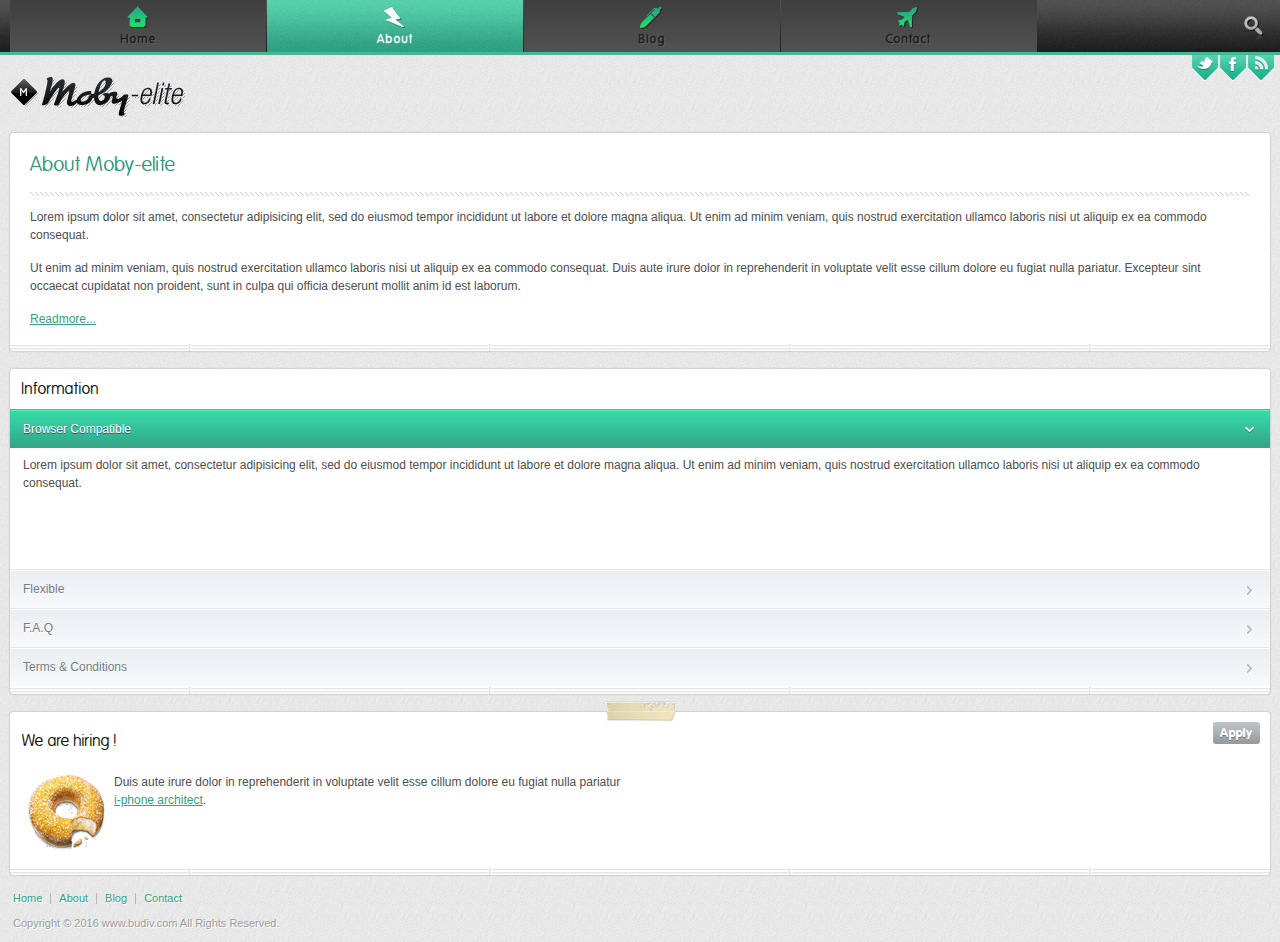
<file: about.html>
<!DOCTYPE HTML>
<html lang="en">
<head>
<title>自适应性绿色触屏版手机wap企业网站模板下载关于关于我们页-【shenghuofuwu/qiye/】</title>
<meta charset="UTF-8">
<meta name="viewport" content="width=device-width; initial-scale=1.0; maximum-scale=1.0; user-scalable=0;" />
<meta name="apple-mobile-web-app-capable" content="yes" />
<meta name="apple-mobile-web-app-status-bar-style" content="black" />
<link rel="stylesheet" type="text/css" href="css/style.css" media="screen" />
<!--[if lt IE 9]>
		<script src="../../../../html5shiv.googlecode.com/svn/trunk/html5.js"></script>
	<![endif]-->
</head>
<body>
<div id="wrapper">
    <!--Header Starts-->
    <header>
        <ul class="navigation">
            <li><a href="index.html"><span class="nav_icon home"></span> Home</a></li>
            <li class="active dropdown"><a href="#"><span class="nav_icon about"></span> About</a>
                <!--Submenu-->
                <ul id="submenu">
                    <li> <a href="about.html">About Moby Elite</a></li>
                    <li> <a href="about.html">Technology</a></li>
                    <li> <a href="about.html">Support</a></li>
                    <li> <a href="about.html">Our Clients</a></li>
                    <li> <a href="index.html">Buy Moby Elite</a></li>
                </ul>
                <!--Submenu-->
            <li><a href="blog.html"><span class="nav_icon blog"></span> Blog</a></li>
            <li><a href="contact.html"><span class="nav_icon contact"></span> Contact</a></li>
            <li class="nav_search"><a href="#"></a></li>
        </ul>
        <!--Search starts-->
        <div id="search">
            <form class="search" action="about.html">
                <fieldset class=" ">
                    <input type="text" placeholder="search" class="text ">
                    <input type="submit" value="search" class="submit">
                </fieldset>
            </form>
        </div>
        <!--Search ends-->
        <ul class="share">
            <li class="twitter"><a href="#"></a></li>
            <li class="facebook"><a href="#"></a></li>
            <li class="rss"><a href="#"></a></li>
        </ul>
        <a href="#" title="Back to Home page" id="logo"><img alt="" src="images/logo.png" /></a> </header>
    <!--Header Ends-->
    <!--Section Starts-->
    <section id="main">
        <!--Block Starts-->
        <div class="block_module paper_bh_white">
            <div class="page">
                <h1>About Moby-elite</h1>
                <p> Lorem ipsum dolor sit amet, consectetur adipisicing elit, sed do eiusmod tempor incididunt ut labore et dolore magna aliqua. Ut enim ad minim veniam, quis nostrud exercitation ullamco laboris nisi ut aliquip ex ea commodo consequat. </p>
                <p> Ut enim ad minim veniam, quis nostrud exercitation ullamco laboris nisi ut aliquip ex ea commodo consequat. Duis aute irure dolor in reprehenderit in voluptate velit esse cillum dolore eu fugiat nulla pariatur. Excepteur sint occaecat cupidatat non proident, sunt in culpa qui officia deserunt mollit anim id est laborum. </p>
                <a href="#">Readmore...</a> </div>
        </div>
        <!--Block Ends-->
        <!--Block Starts-->
        <div class="block_module paper_bh_white">
            <h2>Information</h2>
            <div id="accordion_menu">
                <h5>Browser Compatible <span class="arrow"></span></h5>
                <div class="ac_content">
                    <p>Lorem ipsum dolor sit amet, consectetur adipisicing elit, sed do eiusmod tempor incididunt ut labore et dolore magna aliqua. Ut enim ad minim veniam, quis nostrud exercitation ullamco laboris nisi ut aliquip ex ea commodo consequat.</p>
                </div>
                <h5>Flexible <span class="arrow"></span></h5>
                <div class="ac_content">
                    <p>Duis aute irure dolor in reprehenderit in voluptate.</p>
                    <ul>
                        <li>First Item of Unordered List</li>
                        <li>Second Item of Unordered List</li>
                        <li>Third Item of Unordered List</li>
                    </ul>
                </div>
                <h5>F.A.Q <span class="arrow"></span></h5>
                <div class="ac_content">
                    <p>Sed do eiusmod tempor incididunt ut labore.</p>
                    <ol>
                        <li>First Item of Ordered List</li>
                        <li>Second Item of Ordered List</li>
                        <li>Third Item of Ordered List</li>
                    </ol>
                </div>
                <h5>Terms & Conditions <span class="arrow"></span></h5>
                <div class="ac_content">
                    <p>Lorem ipsum dolor sit amet, consectetur adipisicing elit, sed do eiusmod tempor incididunt ut labore et dolore magna aliqua. Ut enim ad minim veniam, quis nostrud exercitation ullamco laboris nisi ut aliquip ex ea commodo consequat.</p>
                </div>
            </div>
        </div>
        <!--Block Ends-->
        <!--Block Starts-->
        <div class="block_module paper_bh_white hiring"> <span class="tape_stick"></span>
            <h2>We are hiring !</h2>
            <a class="grey_bt_sml btn" href="#">Apply</a>
            <div class="content_container"> <img alt="" src="images/donut.png" />
                <p>Duis aute irure dolor in reprehenderit in voluptate velit esse cillum dolore eu fugiat nulla pariatur <a href="#">i-phone architect</a>. </p>
            </div>
        </div>
        <!--Block Ends-->
    </section>
    <!--Section Ends-->
    <!--Footer Starts-->
    <footer>
        <ul class="footer_nav">
            <li><a href="index.html">Home</a></li>
            <li><a href="about.html">About</a></li>
            <li><a href="blog.html">Blog</a></li>
            <li><a href="contact.html">Contact</a></li>
        </ul>
        <span class="copyright">Copyright © 2016 www.budiv.com All Rights Reserved.</span> </footer>
    <!--Footer Ends-->
</div>
<!-- JQuery -->
<script src="js/jquery.min.js"></script>
<!-- 	
	Simple Carousel
	Copyright (c) 2010 Tobias Zeising, http://www.aditu.de
	Licensed under the MIT license
	
	http://code.google.com/p/simple-carousel
-->
<script src="js/slider.js"></script>

<!-- JQueryUI -->
<script src="js/jquery-ui-1.8.16.custom.min.js"></script>

<!-- Script Controls -->
<script src="js/site.js"></script>
</body>
</html>
</file>
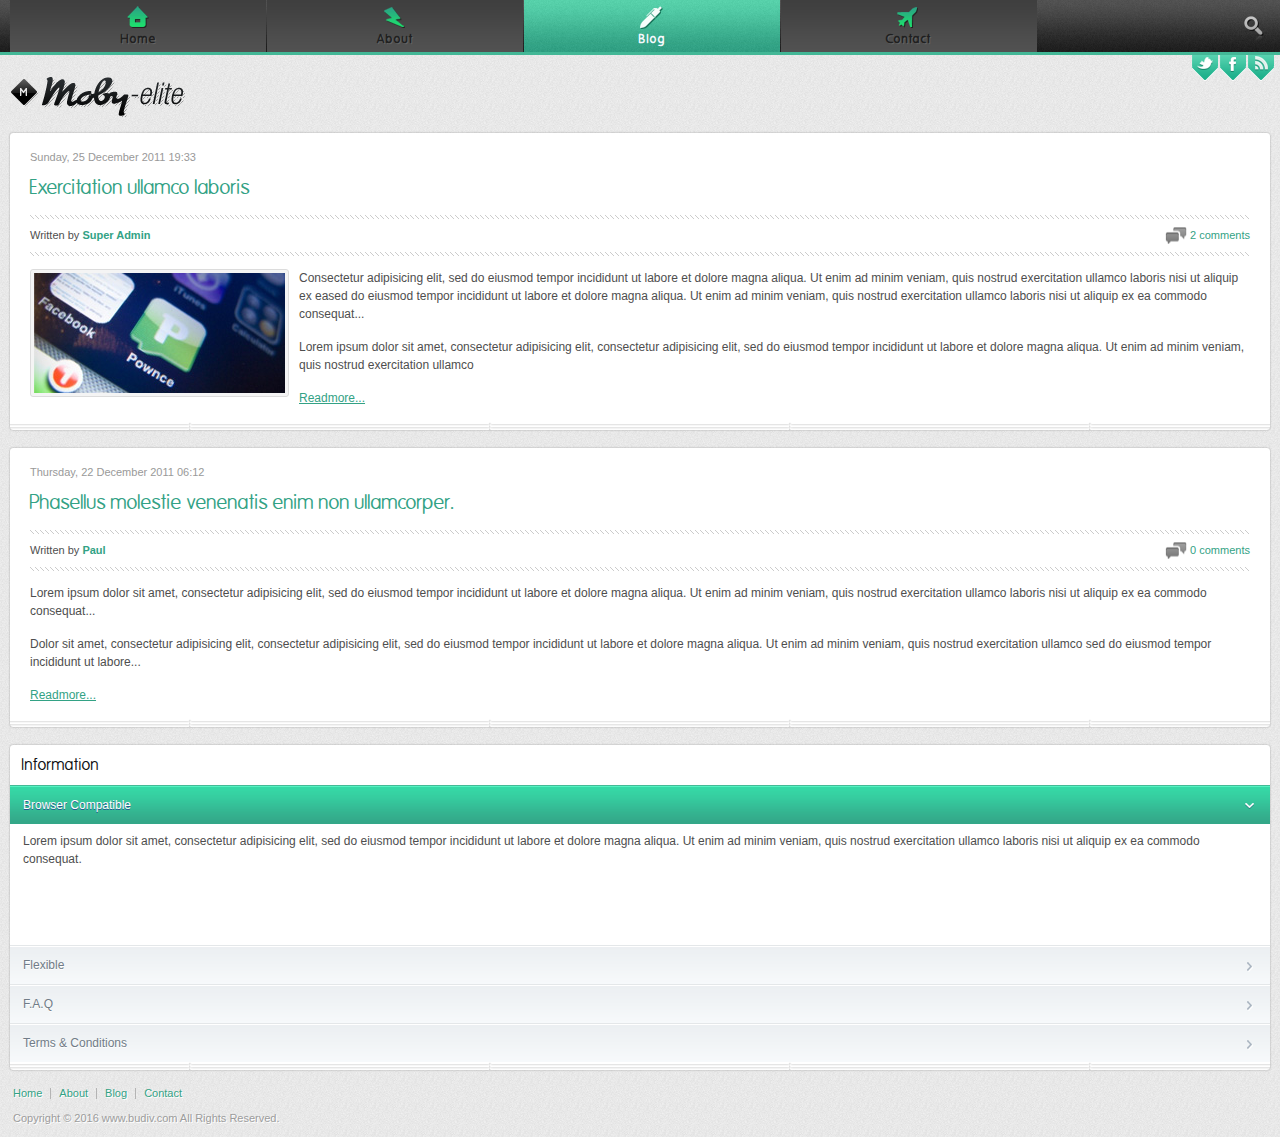
<file: blog.html>
<!DOCTYPE HTML>
<html lang="en">
<head>
<title>自适应性绿色触屏版手机wap企业网站模板下载关于正文页-【shenghuofuwu/qiye/】</title>
<meta charset="UTF-8">
<meta name="viewport" content="width=device-width; initial-scale=1.0; maximum-scale=1.0; user-scalable=0;" />
<meta name="apple-mobile-web-app-capable" content="yes" />
<meta name="apple-mobile-web-app-status-bar-style" content="black" />
<link rel="stylesheet" type="text/css" href="css/style.css" media="screen" />
<!--[if lt IE 9]>
		<script src="../../../../html5shiv.googlecode.com/svn/trunk/html5.js"></script>
	<![endif]-->
</head>
<body>
<div id="wrapper">
    <!--Header Starts-->
    <header>
        <ul class="navigation">
            <li><a href="index.html"><span class="nav_icon home"></span> Home</a></li>
            <li class="dropdown"><a href="#"><span class="nav_icon about"></span> About</a>
            <!--Submenu-->
            	<ul id="submenu">
                	<li> <a href="about.html">About Moby Elite</a></li>
                    <li> <a href="about.html">Technology</a></li>
                    <li> <a href="about.html">Support</a></li>                    
                    <li> <a href="about.html">Our Clients</a></li>
					<li> <a href="index.html">Buy Moby Elite</a></li>                    
                </ul>
            <!--Submenu-->

            <li class="active"><a href="#"><span class="nav_icon blog"></span> Blog</a></li>
            <li><a href="contact.html"><span class="nav_icon contact"></span> Contact</a></li>
            <li class="nav_search"><a href="#"></a></li>
        </ul>
        <!--Search starts-->
        <div id="search">
        <form class="search" action="about.html">
				<fieldset class=" ">
					<input type="text" placeholder="search" class="text ">
					<input type="submit" value="search" class="submit">
				</fieldset>
		</form>
        </div>
        <!--Search ends-->
        <ul class="share">
            <li class="twitter"><a href="#"></a></li>
            <li class="facebook"><a href="#"></a></li>
            <li class="rss"><a href="#"></a></li>
        </ul>
        <a href="#" title="Back to Home page" id="logo"><img alt="" src="images/logo.png" /></a> 
    </header>
    <!--Header Ends-->
    <!--Section Starts-->
    <section id="main">
        <!--Block Starts-->
        <div class="block_module paper_bh_white">
            <div class="page blog"> <span class="post_date">Sunday, 25 December 2011 19:33 </span>
                <h1><a href="blog_post.html">Exercitation ullamco laboris</a></h1>
                <div class="post_info"> <span class="posted_by">Written by <a href="#">Super Admin</a></span> <a href="#" class="comments">2 comments</a> </div>
                <img alt="" src="images/blog_post_image.jpg" />
                <p>Consectetur adipisicing elit, sed do eiusmod tempor incididunt ut labore et dolore magna aliqua. Ut enim ad minim veniam, quis nostrud exercitation ullamco laboris nisi ut aliquip ex eased do eiusmod tempor incididunt ut labore et dolore magna aliqua. Ut enim ad minim veniam, quis nostrud exercitation ullamco laboris nisi ut aliquip ex ea commodo consequat... </p>
                 <p> Lorem ipsum dolor sit amet, consectetur adipisicing elit, consectetur adipisicing elit, sed do eiusmod tempor incididunt ut labore et dolore magna aliqua. Ut enim ad minim veniam, quis nostrud exercitation ullamco </p>
                <a href="blog_post.html">Readmore...</a> </div>
        </div>
        <!--Block Ends-->
        <!--Block Starts-->
        <div class="block_module paper_bh_white">
            <div class="page blog"> <span class="post_date">Thursday, 22 December 2011 06:12 </span>
                <h1><a href="blog_post.html">Phasellus molestie venenatis enim non ullamcorper.</a></h1>
                <div class="post_info"> <span class="posted_by">Written by <a href="#">Paul</a></span> <a href="#" class="comments">0 comments</a> </div>
                <p> Lorem ipsum dolor sit amet, consectetur adipisicing elit, sed do eiusmod tempor incididunt ut labore et dolore magna aliqua. Ut enim ad minim veniam, quis nostrud exercitation ullamco laboris nisi ut aliquip ex ea commodo consequat... </p>
                 <p> Dolor sit amet, consectetur adipisicing elit, consectetur adipisicing elit, sed do eiusmod tempor incididunt ut labore et dolore magna aliqua. Ut enim ad minim veniam, quis nostrud exercitation ullamco sed do eiusmod tempor incididunt ut labore... </p>
                <a href="blog_post.html">Readmore...</a> </div>
        </div>
        <!--Block Ends-->
        
        <!--Block Starts-->
        <div class="block_module paper_bh_white">
            <h2>Information</h2>
            <div id="accordion_menu">
                <h5>Browser Compatible <span class="arrow"></span></h5>
                <div class="ac_content">
                    <p>Lorem ipsum dolor sit amet, consectetur adipisicing elit, sed do eiusmod tempor incididunt ut labore et dolore magna aliqua. Ut enim ad minim veniam, quis nostrud exercitation ullamco laboris nisi ut aliquip ex ea commodo consequat.</p>
                </div>
                <h5>Flexible <span class="arrow"></span></h5>
                <div class="ac_content">
                    <p>Duis aute irure dolor in reprehenderit in voluptate.</p>
                    <ul>
                        <li>First Item of Unordered List</li>
                        <li>Second Item of Unordered List</li>
                        <li>Third Item of Unordered List</li>
                    </ul>
                </div>
                <h5>F.A.Q <span class="arrow"></span></h5>
                <div class="ac_content">
                    <p>Sed do eiusmod tempor incididunt ut labore.</p>
                    <ol>
                        <li>First Item of Ordered List</li>
                        <li>Second Item of Ordered List</li>
                        <li>Third Item of Ordered List</li>
                    </ol>
                </div>
                <h5>Terms & Conditions <span class="arrow"></span></h5>
                <div class="ac_content">
                    <p>Lorem ipsum dolor sit amet, consectetur adipisicing elit, sed do eiusmod tempor incididunt ut labore et dolore magna aliqua. Ut enim ad minim veniam, quis nostrud exercitation ullamco laboris nisi ut aliquip ex ea commodo consequat.</p>
                </div>
            </div>
        </div>
        <!--Block Ends-->
    </section>
    <!--Section Ends-->
    <!--Footer Starts-->
    <footer>

    <ul class="footer_nav">
      <li><a href="index.html">Home</a></li>
      <li><a href="about.html">About</a></li>
      <li><a href="blog.html">Blog</a></li>
      <li><a href="contact.html">Contact</a></li>
    </ul>        <span class="copyright">Copyright © 2016 www.budiv.com All Rights Reserved.</span> </footer>
    <!--Footer Ends-->
</div>
<!-- JQuery -->
<script src="js/jquery.min.js"></script>
<!-- 	
	Simple Carousel
	Copyright (c) 2010 Tobias Zeising, http://www.aditu.de
	Licensed under the MIT license
	
	http://code.google.com/p/simple-carousel
-->
<!-- JQueryUI -->
<script src="js/jquery-ui-1.8.16.custom.min.js"></script>
<script src="js/slider.js"></script>
<!-- Script Controls -->
<script src="js/site.js"></script>
</body>
</html>
</file>
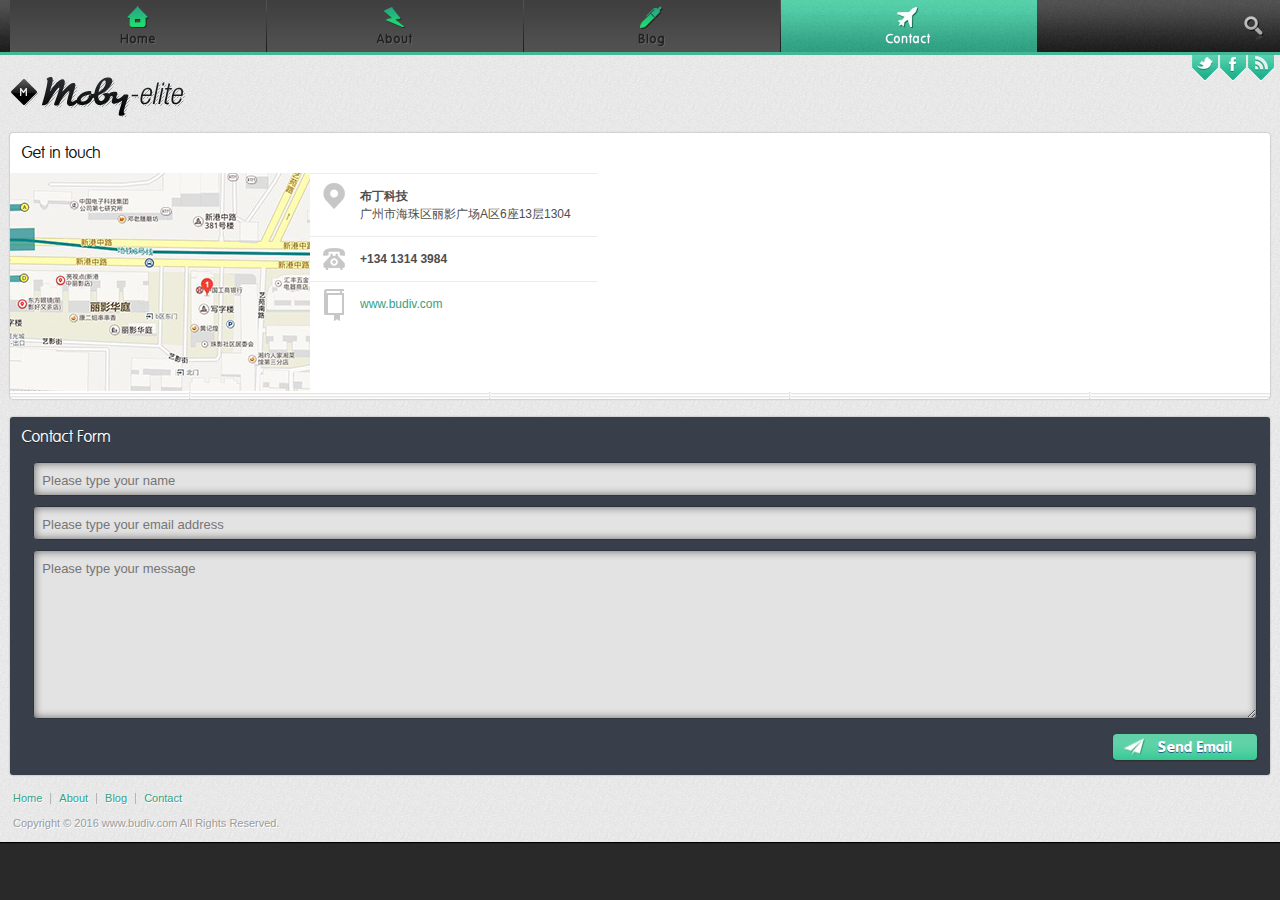
<file: contact.html>
<!DOCTYPE HTML>
<html lang="en">
<head>
<title>自适应性绿色触屏版手机wap企业网站模板下载关于联系我们页-【shenghuofuwu/qiye/】</title>
<meta charset="UTF-8">
<meta name="viewport" content="width=device-width; initial-scale=1.0; maximum-scale=1.0; user-scalable=0;" />
<meta name="apple-mobile-web-app-capable" content="yes" />
<meta name="apple-mobile-web-app-status-bar-style" content="black" />
<link rel="stylesheet" type="text/css" href="css/style.css" media="screen" />
<!--[if lt IE 9]>
		<script src="../../../../html5shiv.googlecode.com/svn/trunk/html5.js"></script>
<![endif]-->
<!-- JQuery -->
<script src="js/jquery.min.js"></script>
<!-- 	
	Simple Carousel
	Copyright (c) 2010 Tobias Zeising, http://www.aditu.de
	Licensed under the MIT license
	
	http://code.google.com/p/simple-carousel
-->
<script src="js/slider.js"></script>
<!-- JQueryUI -->
<script src="js/jquery-ui-1.8.16.custom.min.js"></script>
<!-- Script Controls -->
<script src="js/site.js"></script>

<script type="text/javascript">

var messageDelay = 2000;  // How long to display status messages (in milliseconds)

// Init the form once the document is ready
$( init );


// Initialize the form

function init() {

  // Hide the form initially.
  // Make submitForm() the form's submit handler.
  // Position the form so it sits in the centre of the browser window.
  $('#contactForm').submit( submitForm ).addClass( 'positioned' );

  // When the "Send us an email" link is clicked:
  // 1. Fade the content out
  // 2. Display the form
  // 3. Move focus to the first field
  // 4. Prevent the link being followed

  $('a[href="#contactForm"]').click( function() {
    $('#content').fadeTo( 'slow', .2 );
    $('#contactForm').fadeIn( 'slow', function() {
      $('#senderName').focus();
    } )

    return false;
  } );
  
  // When the "Escape" key is pressed, close the form
  $('#contactForm').keydown( function( event ) {
    if ( event.which == 27 ) {
      $('#contactForm').fadeOut();
      $('#content').fadeTo( 'slow', 1 );
    }
  } );

}


// Submit the form via Ajax

function submitForm() {
  var contactForm = $(this);

  // Are all the fields filled in?

  if ( !$('#senderName').val() || !$('#senderEmail').val() || !$('#message').val() ) {

    // No; display a warning message and return to the form
    $('#incompleteMessage').fadeIn().delay(messageDelay).fadeOut();
    contactForm.fadeOut().delay(messageDelay).fadeIn();

  } else {

    // Yes; submit the form to the PHP script via Ajax

    $('#sendingMessage').fadeIn();
   

    $.ajax( {
      url: contactForm.attr( 'action' ) + "@ajax=true",
      type: contactForm.attr( 'method' ),
      data: contactForm.serialize(),
      success: submitFinished
    } );
  }

  // Prevent the default form submission occurring
  return false;
}


// Handle the Ajax response

function submitFinished( response ) {
  response = $.trim( response );
  $('#sendingMessage').fadeOut();

  if ( response == "success" ) {

    // Form submitted successfully:
    // 1. Display the success message
    // 2. Clear the form fields
    // 3. Fade the content back in

    $('#successMessage').fadeIn().delay(messageDelay).fadeOut();
    $('#senderName').val( "" );
    $('#senderEmail').val( "" );
    $('#message').val( "" );

    $('#content').delay(messageDelay+500).fadeTo( 'slow', 1 );

  } else {

    // Form submission failed: Display the failure message,
    // then redisplay the form
    $('#failureMessage').fadeIn().delay(messageDelay).fadeOut();
    $('#contactForm').delay(messageDelay+500).fadeIn();
  }
}

</script>
</head>
<body>
<div id="wrapper">
  <!--Header Starts-->
  <header>
    <ul class="navigation">
      <li><a href="index.html"><span class="nav_icon home"></span> Home</a></li>
      <li class="dropdown"><a href="#"><span class="nav_icon about"></span> About</a>
        <!--Submenu-->
        <ul id="submenu">
          <li> <a href="about.html">About Moby Elite</a></li>
          <li> <a href="about.html">Technology</a></li>
          <li> <a href="about.html">Support</a></li>
          <li> <a href="about.html">Our Clients</a></li>
          <li> <a href="index.html">Buy Moby Elite</a></li>
        </ul>
        <!--Submenu-->
      </li>
      <li><a href="blog.html"><span class="nav_icon blog"></span> Blog</a></li>
      <li class="active"><a href="contact.html"><span class="nav_icon contact"></span> Contact</a></li>
      <li class="nav_search"><a href="#"></a></li>
    </ul>
    <!--Search starts-->
    <div id="search">
      <form class="search" action="about.html">
        <fieldset class=" ">
        <input type="text" placeholder="search" class="text ">
        <input type="submit" value="search" class="submit">
        </fieldset>
      </form>
    </div>
    <!--Search ends-->
    <ul class="share">
      <li class="twitter"><a href="#"></a></li>
      <li class="facebook"><a href="#"></a></li>
      <li class="rss"><a href="#"></a></li>
    </ul>
    <a href="#" title="Back to Home page" id="logo"><img alt="" src="images/logo.png" /></a> </header>
  <!--Header Ends-->
  <!--Section Starts-->
  <section id="main">
    <!--Block Starts-->
    <div class="block_module paper_bh_white">
      <h2>Get in touch</h2>
      <img class="fl_left" alt="" src="images/map.jpg" />
      <ul id="contact">
        <li class="address"><strong>布丁科技</strong><br/>
          广州市海珠区丽影广场A区6座13层1304<br/>
          </li>
        <li class="telephone"><strong>+134 1314 3984 </strong></li>
        <li class="website"><a href="http://www.budiv.com">www.budiv.com</a></li>
      </ul>
    </div>
    <!--Block Ends-->
    <!--Comments Starts-->
    <div class="block_module comment_form">
      <h2>Contact Form</h2>
      <form id="contactForm" action="processForm.php" method="post">
        <ul id="moby_form">
          <li>
            <input type="text" name="senderName" id="senderName" placeholder="Please type your name" required="required"/>
          </li>
          <li>
           <input type="email" name="senderEmail" id="senderEmail" placeholder="Please type your email address" required="required" />
          </li>
          <li>
            <textarea name="message" id="message" placeholder="Please type your message" required cols="80" rows="10" maxlength="10000"></textarea>
          </li>
          <li>
          <input type="submit" id="sendMessage" name="sendMessage" value="Send Email" />
          </li>
        </ul>
      </form>      
      <div id="sendingMessage" class="statusMessage">
        <p>Sending your message. Please wait...</p>
      </div>
      <div id="successMessage" class="statusMessage">
        <p>Thanks for sending your message! We'll get back to you shortly.</p>
      </div>
      <div id="failureMessage" class="statusMessage">
        <p>There was a problem sending your message. Please try again.</p>
      </div>
      <div id="incompleteMessage" class="statusMessage">
        <p>Please complete all the fields in the form before sending.</p>
      </div>
    </div>
    <!--Comments Ends-->
  </section>
  <!--Section Ends-->
  <!--Footer Starts-->
  <footer>
    <ul class="footer_nav">
      <li><a href="index.html">Home</a></li>
      <li><a href="about.html">About</a></li>
      <li><a href="blog.html">Blog</a></li>
      <li><a href="contact.html">Contact</a></li>
    </ul>
    <span class="copyright">Copyright © 2016 www.budiv.com All Rights Reserved.</span> </footer>
  <!--Footer Ends-->
</div>
</body>
</html>
</file>
<file: css/style.css>
/* CSS Reset */
html,body,div,span,applet,object,iframe,h1,h2,h3,h4,h5,h6,p,blockquote,pre,a,abbr,acronym,address,big,code,del,dfn,em,font,img,ins,kbd,q,s,samp,strike,sub,sup,tt,var,dl,dt,dd,ol,ul,li,fieldset,form,label,legend,table,caption,tbody,tfoot,thead,tr,th,td,header,section,footer {
	border: 0;
	font-family: inherit;
	font-size: 100%;
	font-style: inherit;
	font-weight: inherit;
	margin: 0;
	outline: 0;
	padding: 0; }
 
/* Basic Styling */
a, a:visited {
	color: #33A285;
	text-decoration: none;
	-webkit-transition-property: color, left, right;
	-webkit-transition-duration: 0.5s;
	-webkit-transition-property: ease-in-out; }
 
html { -webkit-font-smoothing: antialiased; }

div{ text-align:left;}
 
body, html {
	background: #292929;
	color: #4e4e4e;
	font-family: Helvetica, Arial, Verdana, sans-serif;
	font-size: 12px;
	line-height: 18px;
	height: 100%;
	margin: 0;
	padding: 0;
	text-align: center;
	-webkit-text-size-adjust: none; }
 
header, nav, section, aside, footer { display: block !important; }

.left{text-align:left;}
.center{text-align:center;}
.right{text-align:right;}
.fl_left{ float:left;}
.fl_right{ float:right;}
.clear{clear:both;}
.stretch{ width:100%;}

#wrapper {
	margin: 0 auto;
    position: relative;
		width: 100%;
	box-shadow: 0 1px 1px #000000;
	background:url(../images/bg_pat_1.png) repeat;
}

/*FONTS*/
@font-face {
    font-family: 'MgOpenModataRegular';
    src: url('../fonts/mgopenmodataregular-webfont.eot');
    src: url('../fonts/mgopenmodataregular-webfont.eot@#iefix') format('embedded-opentype'),
         url('../fonts/mgopenmodataregular-webfont.woff') format('woff'),
         url('../fonts/mgopenmodataregular-webfont.ttf') format('truetype'),
         url('../fonts/mgopenmodataregular-webfont.svg#MgOpenModataRegular') format('svg');
    font-weight: normal;
    font-style: normal;

}

@font-face {
    font-family: 'MgOpenModataOblique';
    src: url('../fonts/mgopenmodataoblique-webfont.eot');
    src: url('../fonts/mgopenmodataoblique-webfont.eot@#iefix') format('embedded-opentype'),
         url('../fonts/mgopenmodataoblique-webfont.woff') format('woff'),
         url('../fonts/mgopenmodataoblique-webfont.ttf') format('truetype'),
         url('../fonts/mgopenmodataoblique-webfont.svg#MgOpenModataOblique') format('svg');
    font-weight: normal;
    font-style: normal;

}

@font-face {
    font-family: 'MgOpenModataBold';
    src: url('../fonts/mgopenmodatabold-webfont.eot');
    src: url('../fonts/mgopenmodatabold-webfont.eot@#iefix') format('embedded-opentype'),
         url('../fonts/mgopenmodatabold-webfont.woff') format('woff'),
         url('../fonts/mgopenmodatabold-webfont.ttf') format('truetype'),
         url('../fonts/mgopenmodatabold-webfont.svg#MgOpenModataBold') format('svg');
    font-weight: normal;
    font-style: normal;

}

@font-face {
    font-family: 'MgOpenModataBoldOblique';
    src: url('../fonts/mgopenmodataboldoblique-webfont.eot');
    src: url('../fonts/mgopenmodataboldoblique-webfont.eot@#iefix') format('embedded-opentype'),
         url('../fonts/mgopenmodataboldoblique-webfont.woff') format('woff'),
         url('../fonts/mgopenmodataboldoblique-webfont.ttf') format('truetype'),
         url('../fonts/mgopenmodataboldoblique-webfont.svg#MgOpenModataBoldOblique') format('svg');
    font-weight: normal;
    font-style: normal;

}
/*Typography*/
h1{font-family:'MgOpenModataRegular', Arial, Helvetica, sans-serif; font-size:20px; color:#2D987C; line-height:25px;}
h2{font-family:'MgOpenModataRegular', Arial, Helvetica, sans-serif; font-size:16px; color:#101213;}
p{ color:#4e4e4e; font-size:12px; line-height:18px; padding-bottom:15px;}


/*Header*/
header{ width:100%; padding-top:53px;}
/*Navigation*/
header ul.navigation{background:url(../images/nav_bg.png) repeat; width:100%; height:52px; border-bottom:3px solid #43B796; position:fixed; top:0px; z-index:2;}
header ul.navigation > li{ list-style:none; text-align:center; float:left;  margin-left:1px; position:relative; width:20%; min-width:63px; }
header ul.navigation li:first-child{ margin-left:10px;}
header ul.navigation li a{ display:block; width:auto; min-width:52px; height:40px; padding:6px 2px; line-height:100%; font-size:12px; color:#202020; text-shadow: 1px 1px 0 #636363; background:url(../images/nav_item_default.png) repeat-x; font-family:'MgOpenModataRegular'; font-weight:bold; letter-spacing:1px;}
header ul.navigation li.active a{background:url(../images/nav_item_active.png) repeat-x; color:#f6f9fd;text-shadow: 1px 1px 0 #33A285;}
header ul.navigation li.nav_search{ background:none; width:32px; float:right; margin:10px 6px 10px 0px; min-width:inherit;}
header ul.navigation li.nav_search a{background-image:url(../images/nav_icons.png); background-position: -671px -1px; width:25px; height:20px;}
header ul.navigation li.nav_search a:active{background-position: -671px -69px;}
header ul.navigation li span.nav_icon{ display:block; width:50px; height:25px;  clear:both; background-image:url(../images/nav_icons.png); margin:auto; padding-bottom:2px;}
header ul.navigation li span.home{background-position: -3px -5px}
header ul.navigation li span.about{background-position: -74px -5px}
header ul.navigation li span.blog{background-position: -153px -5px}
header ul.navigation li span.contact{background-position: -235px -5px}
header ul.navigation li.active span.home{background-position: -3px -73px}
header ul.navigation li.active span.about{background-position: -74px -73px}
header ul.navigation li.active span.blog{background-position: -153px -73px}
header ul.navigation li.active span.contact{background-position: -235px -73px}
/*Submenu*/
header ul.navigation li.expanded #submenu{ display:block;}
#submenu{display:none; position:absolute; top:46px; left:0px; min-width:150px; width:100%; opacity:0.95; border:solid 1px #212121; padding-top:9px; -webkit-border-radius: 0px 0px 4px 4px;-moz-border-radius: 0px 0px 4px 4px;border-radius: 0px 0px 4px 4px; border-width:0px 0px 1px; z-index:11;}
#submenu li{ list-style:none; padding:4px 5px; margin:0px; text-align:left; border-top:solid 1px #262727; box-shadow: inset 0px 1px 0px #1a1a1a; background:#1f1f1f}
#submenu li:first-child{ border:none;}
#submenu li a{ line-height:100%; padding:10px; color:#727272; text-shadow: 1px 1px 0 #000000; height:auto; width:90%; display:block; background:none; font-weight:normal;}
#submenu li:active{ background:#101010;}
#submenu li:active a{ color:#fff;text-shadow: 1px 1px 0 #1f1f1f;}

/*Share*/
header ul.share{ float:right; margin-right:5px;}
header ul.share li{ width:28px; height:30px; float:left; list-style:none; }
header ul.share li a{ display:block; width:28px; height:30px; background-position: 2px center ;}
header ul.share li a:active{background-position: 0px center!important;}
header ul.share li.twitter a{ background:url(../images/twitter.png) no-repeat center -2px;}
header ul.share li.facebook a{ background:url(../images/facebook.png) no-repeat center -2px;}
header ul.share li.rss a{ background:url(../images/rss.png) no-repeat center -2px;}
/*Logo*/
a#logo{ display:block; width:180px; height:50px; margin:15px 7px;}

/*Seach*/
#search{ padding:7px 10px; background:#4DC4A0; border-bottom:1px solid #43B796; display:none;}
#search fieldset{ position:relative;}
#search input{ background-color:#efefef; border:solid 1px #2F977A; font-size:12px; padding:4px 0px; color:#7b7b7b; float:left; border-radius:0px!important;}
#search input[type=text]{ width:100%; height:14px; border-right:none;  box-shadow: inset 1px 0 1px #fff; text-indent:8px;}
#search input[type=submit]{width:37px; height:24px; background:url(../images/search_d.png) no-repeat center top; text-indent:-300px; position:absolute; right:-1px;}
#search input[type=submit]:active{ background-position:center bottom;}
/*Footer*/
footer{ padding:0px 13px; font-size:11px;}
ul.footer_nav{ width:100%;}
ul.footer_nav li{ float:left; padding:0px 8px; border-left:solid 1px #b4b4b4; list-style:none;line-height:100%;}
ul.footer_nav li:first-child{ padding-left:0px; border-left:none;}
ul.footer_nav li a{ color:#33A285; text-shadow: 1px 1px 0 #fff;}
footer .copyright{ display:block; color:#9c9c9c; padding:10px 0px; clear:both; text-shadow: 1px 1px 0 #fff;}

/*Section*/
section#main{ display:inline-block; padding:0px 10px;}
.block_module{ background:#fff; margin-bottom:18px;}
.block_module h2{ padding:11px 12px;}
.paper_bh_white{ background-image:url(../images/paper_bh_white.png); background-repeat:repeat-x; background-position:center bottom; padding-bottom:8px;}
.content_container{ padding:12px 14px; display:inline-block;}
.content_container a, .page a{ text-decoration:underline;}

/*Button*/
a.btn{ display:inline-block; line-height:100%; text-decoration:none;}
a.grey_bt_sml{ padding:5px 7px; background:url(../images/btn_grey_sml.png) repeat-x; color:#fff; font-family:'MgOpenModataBold'; text-shadow: 0px 1px 0 #737373;}
a.grey_bt_big{ padding:9px 14px 8px 34px; background:url(../images/btn_grey_big.png) repeat-x; font-size:15px; color:#fff; font-family:'MgOpenModataBold'; text-shadow: 0px 1px 0 #737373; position:relative;}
span.app{ display:inline-block; background:url(../images/app.png) no-repeat center; width:20px; height:22px; position:absolute; left:7px; top:5px;}


/*Hiring*/
section#main .hiring{ position:relative; }
section#main .hiring span.tape_stick{ display:block; width:72px; height:20px; background:url(../images/tape.png) no-repeat center; margin:-11px auto 0px auto;}
section#main .hiring img{ float:left; margin-right:3px;}
section#main .hiring a.grey_bt_sml{ position:absolute; right:10px; top:10px;}

/*Slideshow*/
#slideshow{ background-color:#f1f1f1;position:relative;padding-bottom:7px; margin-bottom:38px;}
#slideshow ul li{ list-style:none;}
/*Accordion*/
#accordion_menu{}
#accordion_menu h5{ background:url(../images/ac_default.png) repeat-x; padding:13px; color:#717c87;text-shadow: 0px 1px 0 #fff; line-height:100%; border-top:solid 1px #e4e7e9;}
#accordion_menu h5 span.arrow{ height:16px; width:15px; background:url(../images/accordion_arw.png) no-repeat center top; display:inline-block; float:right; cursor:pointer;}
#accordion_menu .ac_content{ padding:8px 13px;}
#accordion_menu .ac_content ul, #accordion_menu .ac_content ol{ list-style-position:inside;}
#accordion_menu .ac_content li{ padding:3px 0px;}
#accordion_menu h5.ui-state-active{ background:url(../images/ac_active.png) repeat-x; color:#fff;text-shadow: 0px 1px 0 #28558f; border-top-color:#44B996;}
#accordion_menu h5.ui-state-active span.arrow{ background-position:center -20px;}

/*Page*/
.page{ padding:15px 20px;}
.page h1{ padding:5px 0px 20px; margin-bottom:10px; background:url(../images/lines.png) repeat-x center bottom;}

/*Blog*/
.blog h1{ margin-bottom:0px;}
.blog h1 a{ text-decoration:none;}
.blog img{ background:#f4f4f4; padding:3px; border:solid 1px #dcdcdc; margin-bottom:10px; margin-right:10px; float:left;}
.blog .post_date{color:#999999; font-size:11px; display:block; padding-bottom:5px;}
.blog .post_info{ padding:6px 0px 14px; background:url(../images/lines.png) repeat-x center bottom; line-height:100%; font-size:11px; margin-bottom:11px; line-height:17px;}
.blog .post_info .posted_by { width:165px; display:inline-block;}
.blog .post_info .posted_by a{ font-weight:bold; text-decoration:none;}
.blog .post_info a.comments{ float:right; padding-left:25px; background:url(../images/comment.png) no-repeat left center; text-decoration:none;}
.blog a.like{ display:block; float:right; padding:1px 22px 1px 0px; background:url(../images/like.png) no-repeat right 1px; text-decoration:none; color:#828282;}
.tags{ border-top:solid 1px #d9d9d9; margin-top:12px; padding:10px 0px; font-size:11px; clear:both; display:inline-block; width:100%;}
.tags ul{ display:inline-block;}
.tags ul li{ list-style:none; line-height:100%; padding:4px 5px; background-color:#e2e2e2; margin-left:10px; float:left;}
.tags ul li:first-child{ margin-left:0px;}
.tags span{float:left; padding-right:10px;}
.tags ul li a{ color:#4e4e4e; text-decoration:none;text-shadow: 0px 1px 0 #fff;}

/*Comment*/
#comments li{ list-style:none; padding:12px 13px; border-top:solid 1px #dddddd;}
#comments li.odd{ background-color:#f1f1f1;}
#comments li.even{ background-color:#ffffff;}
#comments li img{ float:left; margin:2px 15px 2px 0px;}
#comments li h5{ padding-bottom:5px;}
#comments li span{color:#a3a3a3; font-size:11px; display:block; text-align:right; padding-top:5px;}
#comments li h5 a{color:#000000; font-size:14px; padding-bottom:5px;}
#comments li .comment_body{ margin-left:62px;}

.comment_form{ background-color:#383f4b;}
.comment_form h2{ color:#fff; text-shadow: 0px 1px 0 #242424;}
#moby_form{ padding-bottom:10px;}
#moby_form li{ list-style:none; padding:5px 13px; text-align:right;}
#moby_form li input[type=text], #moby_form li input[type=email], #moby_form li textarea{ border:solid 1px #2d333d; padding:10px 0px 7px 0px; background:#e3e3e3; box-shadow: inset 0px 0 8px #626262; width:99%; font-size:13px; color:#8b8b8b; -webkit-border-radius: 4px;-moz-border-radius: 4px;border-radius: 4px; font-family:Arial, Helvetica, sans-serif; text-indent:8px;}
#moby_form li input[type=text]:focus, #moby_form li textarea:focus{ box-shadow: inset 0px 0 5px #fff; color:#333;}
#moby_form li input[type=submit]{ border:none; background:url(../images/submit.png) no-repeat left center; padding:7px 25px 5px 45px; font-size:14px; font-family:'MgOpenModataBold'; text-shadow: 0px 1px 0 #275d8c; color:#fff; line-height:100%; box-shadow: 0 1px 2px #2c2c2c; cursor:pointer; -webkit-border-radius: 4px;-moz-border-radius: 4px;border-radius: 4px;}
#moby_form li input[type=submit]:active{box-shadow: 0 0px 2px #000; cursor:pointer; text-shadow: 0px 0px 1px #275d8c; color:#cee2f3;}

/*Contact*/
#contact{width:287px; display:inline-block;}
#contact li{ padding:13px 10px 13px 50px; border-top:solid 1px #ececec; list-style:none;}
#contact li.address{background:url(../images/location.png) no-repeat 10px 7px;}
#contact li.telephone{background:url(../images/telephone.png) no-repeat 10px 7px;}
#contact li.website{background:url(../images/website.png) no-repeat 10px 7px;}

/* Border Radius */
.block_module, .btn, .blog img, .tags ul li{-webkit-border-radius: 3px;-moz-border-radius: 3px;border-radius: 3px; }
/* Box Shadow */
.block_module{-moz-box-shadow: 0 0px 2px #989898;;-webkit-box-shadow:0 0px 2px #989898;;	box-shadow: 0 0px 2px #989898; display:inline-block; width:100%; }

	
/* Style for the contact form and status messages */

.statusMessage {
  color: #666;
  background-color: #ebedf2;
  background: -webkit-gradient( linear, left bottom, left top, color-stop(0,#dfe1e5), color-stop(1, #ebedf2) );
  background: -moz-linear-gradient( center bottom, #dfe1e5 0%, #ebedf2 100% );  
  border: 1px solid #aaa;
  -moz-box-shadow: 0 0 1em rgba(0, 0, 0, .5);
  -webkit-box-shadow: 0 0 1em rgba(0, 0, 0, .5);
  box-shadow: 0 0 1em rgba(0, 0, 0, .5);
  opacity: .95;
}
.statusMessage {
  display: none;
  margin: auto;
  width: 80%;
  height: 2em;
  padding: 1.5em;
  position: fixed;
  top: 0;
  bottom: 0;
  left: 0;
  right: 0;
}

.statusMessage p {
  text-align: center;
  margin: 0;
  padding: 0;
}

#contactForm.positioned, .statusMessage {
  left: 5px;
  top: 50%;
}

.statusMessage {

  margin-top: -1em;
}
</file>
